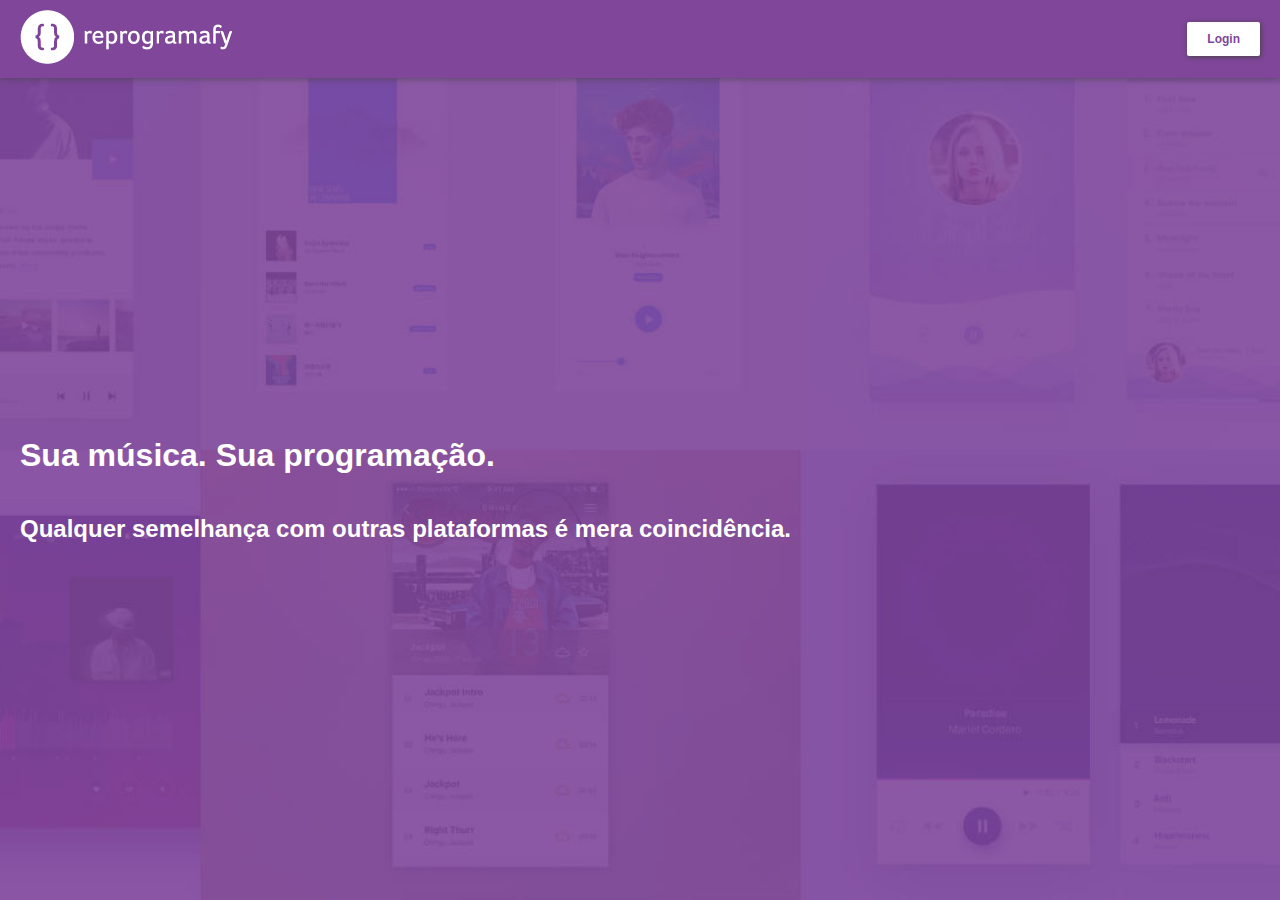
<file: index.html>
<!DOCTYPE html>
<html lang="pt-BR">

<head>
  <meta charset="UTF-8">
  <meta name="viewport" content="width=device-width, initial-scale=1.0">
  <meta http-equiv="X-UA-Compatible" content="ie=edge">
  <title>Reprogramafy</title>
  <link rel="stylesheet" href="css/style.css">
</head>

<body>
  <header>
    <nav>
      <div class="logo">
        <img src="img/logo-branco.png" alt="logo reprogramafy">
      </div>
      <button id="botao">Login</button>
    </nav>
  </header>
  <main>
    <h1>Sua música. Sua programação.</h1>
    <h2>Qualquer semelhança com outras plataformas é mera coincidência.</h2>
  </main>
  <div id="fundo">
    <div id="modal">
      <div id="fechar">X</div>
      <img src="img/logo-vertical.png" alt="Reprogramafy">
        <form action="novidades.html">          
          <div><input type="email" required name="email" id="email" placeholder="Email"></div>
          <div><input type="password" required name="senha" id="senha" placeholder="Senha"></div>
          <div><button class="botao-logar">Logar</button></div>
        </form>
    </div>
  </div>


  <script src="js/script.js"></script>
</body>

</html>
</file>
<file: css/style.css>
* {
  box-sizing: border-box;
}

html, body {
  margin: 0;
  padding: 0;
}

body {
  font-family: sans-serif;
  height: 100vh;
  background: url('../img/bg.jpg') no-repeat;
  background-size: cover;
  display: flex;
  flex-direction: column;
}

nav {
  display: flex;
  justify-content: space-between;
  align-items: center;
  padding: 10px 20px;
  background: #7f469a;
  box-shadow: 0px -1px 8px 0px #444;
}

nav > button {
  background: #fff;
  border: none;
  padding: 10px 20px;
  color: #7f479a;
  border-radius: 2px;
  font-size: 12px;
  font-weight: 700;
  box-shadow: 1px 1px 5px 0px #444;
  transition: background .3s cubic-bezier(0.19, 1, 0.22, 1), color .5s ease-out;
}

nav > button:hover {
  cursor: pointer;
  background: #7f479a;
  color: #fff;
}

main {
  flex: 1 1 100%;
  color: #fff;
  display: flex;
  flex-direction: column;
  justify-content: center;
  padding: 0 20px;
}

#modal{
  background-color: white;
  padding: 25px;
  display: none; /* Pode ser excluído pq está dentro do fundo e deixar sem display, pois por padrão é block e retirar do código JS as linhas com modal */
  position: relative;
  margin: auto;
  height: 350px;
  /*left: 50%; TIRADO DEVIDO AO ANIMATE
  top: 50%;
  transform: translate3d(-50%, -50%, 0);  */
}

.botao-logar{ 
  background: #7f479a;
  border: none;
  padding: 10px 20px;
  color: white;
  border-radius: 25px;
  font-size: 12px;
  font-weight: 700;
  box-shadow: 1px 1px 5px 0px #444;
  margin-top: 10px;
  margin-left: 150px;
  cursor: pointer;
}

input{
  border-radius: 25px;
  width: 230px;
  padding: 10px;
  margin-top: 10px;
}

#modal.visivel{ /* deixa a caixa de login visivel após clicar no botão login - ver código javascript*/
  display: block;
}

#fundo{
  position: fixed;
  top: 0;
  left: 0;
  width: 100%;
  height: 100%;
  background: rgba(0,0,0, .4);
  display: none; /* deixa o fundo invisivel até clicar no botão login - ver código javascript. */
}

#fundo.visivel{
  display: flex;
}

#fechar{
  color: rgba(0,0,0, .5);
  margin-left: 225px;
  margin-top: 0;
  cursor: pointer;
}

.erro{
   animation: shake 0.2s 5; 
}

@keyframes shake {
  0%{
      transform: none;
  }

  33%{
    transform: translateX(-5px);
  }
  
  66%{
    transform: translateX(5px);
  }

  100%{
    transform: none;
  }
}

#player{
  background: rgba(127, 70, 154, .8);
  padding: 50px;
  display: flex;
  text-align: center;
  width: 100%;
  max-width: 1200px;
  margin: auto;
}


.musica {
  flex-grow: 1;
}

/*.musica h1 {
  margin-bottom: 40px;
}*/

.botao-play {
  background: none;
  border: none;
  margin-bottom: 20px;
  cursor: pointer;
}

.player-tempo {
  display: flex;
  width: 100%;
  height: 5px;
  border-radius: 1000px;
  align-items: center;
}

.player-tempo span {
  padding: 15px;
  margin: 0;
}

.player-tempo .player-barra {
  flex-grow: 1; /* ou 1 ou 0 (verdadeiro ou falso */
  background: #777;
  height: 5px;
  border-radius: 1000px;
}

.player-tempo .tocado {
  background: #fff;
  content: '';
  width: 10%;
  height: inherit;
  border-radius: 1000px;
  
}
</file>
